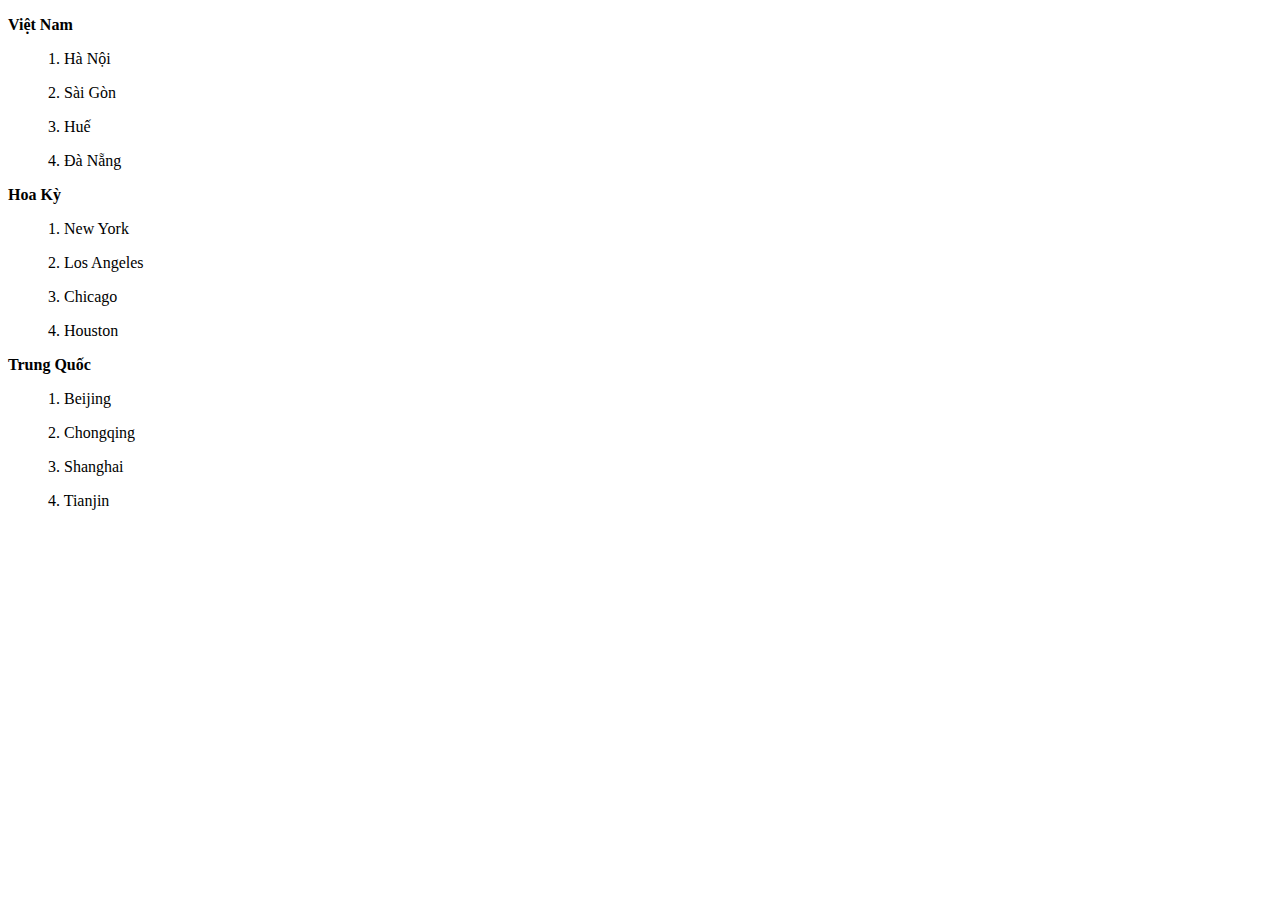
<file: list/index.html>
<!DOCTYPE html>
<html>
<head>
    <meta charset="utf-8">
    <title>Danh sách thành phố</title>
</head>
<body>
<li><p><strong>Việt Nam</strong></p></li>
<ol>1. Hà Nội</ol>
<ul>2. Sài Gòn</ul>
<ul>3. Huế</ul>
<ul>4. Đà Nẵng</ul>

<li><p><strong>Hoa Kỳ</strong></p></li>
<ul>1. New York</ul>
<ul>2. Los Angeles</ul>
<ul>3. Chicago</ul>
<ul>4. Houston</ul>
<li><p><strong>Trung Quốc</strong></p></li>
<ul>1. Beijing</ul>
<ul>2. Chongqing</ul>
<ul>3. Shanghai</ul>
<ul>4. Tianjin</ul>


</body>
</html>
</file>
